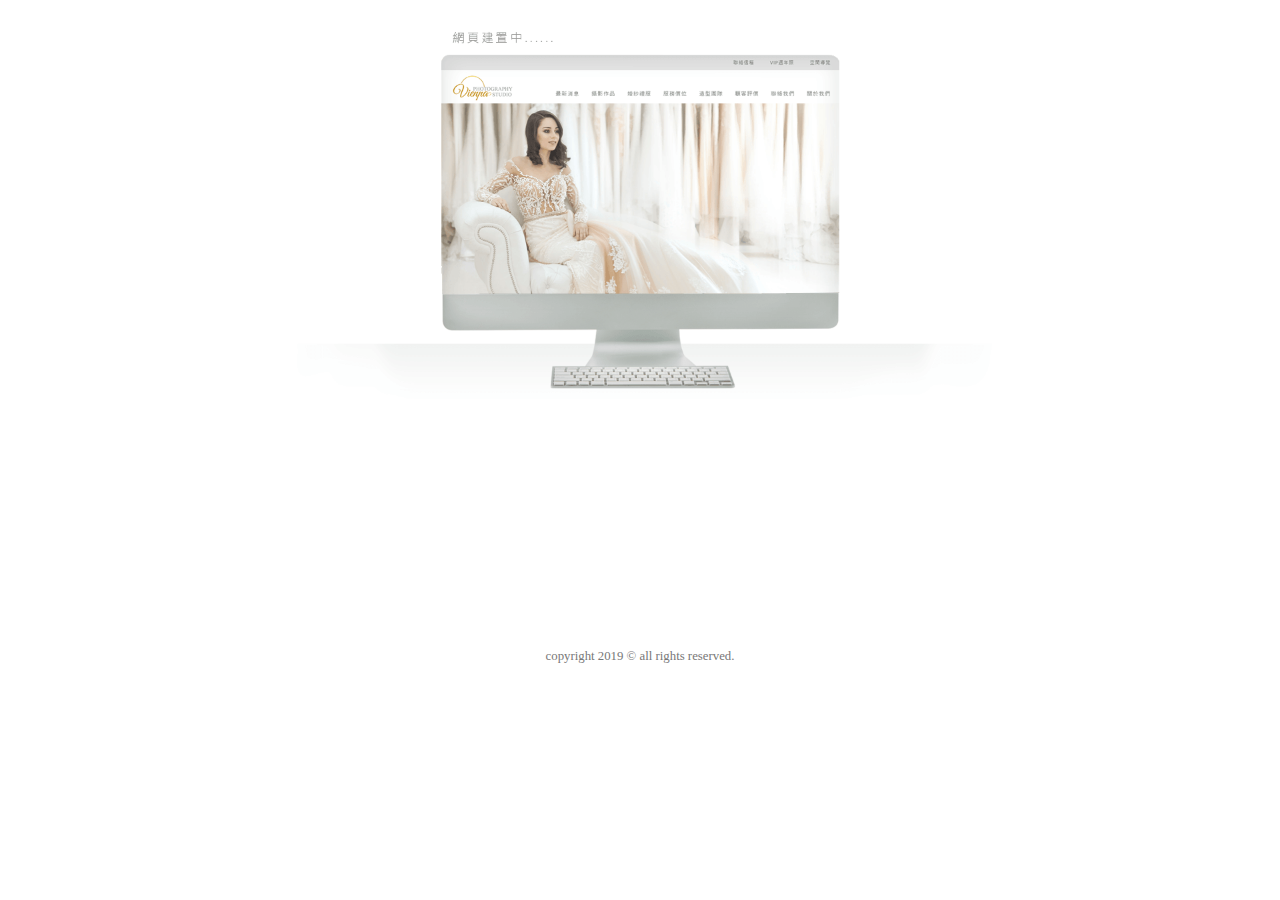
<file: build.html>
<!DOCTYPE html>
<html lang="en">
<head>
	<meta charset="UTF-8">
	<title>維納斯攝影工作室</title>
	<!-- meta:vp -->
	<meta name="viewport" content="width=device-width, user-scalable=no, initial-scale=1.0, maximum-scale=1.0, minimum-scale=1.0">
	<meta name="keywords" content="攝影, 攝影工作室, 婚禮攝影, 婚紗攝影, 禮服租借, 婚禮攝影師, 婚紗照, 婚紗包套, 婚紗價格, 韓風婚紗, 韓式婚紗, 結婚攝影, 台中婚紗攝影">
	<meta name="description" content="攝影, 攝影工作室, 婚禮攝影, 婚紗攝影, 禮服租借, 婚禮攝影師, 婚紗照, 婚紗包套, 婚紗價格, 韓風婚紗, 韓式婚紗, 結婚攝影, 台中婚紗攝影">

	<meta http-equiv="X-UA-Compatible" content="IE=edge">

	<!--css basic-->
	<link rel="stylesheet" href="css/reset.css">
	<link rel="stylesheet" href="css/forms.css">
	<link rel="stylesheet" href="css/buttons.css">
    <link href="https://fonts.googleapis.com/css?family=EB+Garamond" rel="stylesheet">

    <!--css swiper-->
    <link rel="stylesheet" href="css/swiper/swiper.css">
    
    <!--js basic-->
    <script src="js/jquery-3.1.1.min.js"></script>

    <!--fontawesome basic-->
	<link rel="stylesheet" href="css/fontawesome/all.css">
    <script src="js/fontawesome/all.js"></script>
	<link rel="stylesheet" href="https://use.fontawesome.com/releases/v5.6.3/css/all.css" integrity="sha384-UHRtZLI+pbxtHCWp1t77Bi1L4ZtiqrqD80Kn4Z8NTSRyMA2Fd33n5dQ8lWUE00s/" crossorigin="anonymous">

	<!--css final-->
	<link rel="stylesheet" href="css/common.css">
    <link rel="stylesheet" href="css/build.css">

    <!--js final-->
    <script src="js/menu.js"></script>

</head>
<body>

<div id="ad-build-banner"><!-- ad-build-banner -->
    <div class="build-banner">
    <img src="images/build-banner-1.png" alt=""/>
    </div><!-- build-banner end-->
</div><!-- ad-build-banner end-->

<div id="ad-build-banner-phone"><!-- ad-build-banner -phone-->
    <div class="build-banner-phone">
    <img src="images/build-banner-1-phone.png" alt=""/>
    </div><!-- build-banner-phone end-->
</div><!-- ad-build-banner-phone end-->

<div id="build-copyright-bg">
    <div id="wrap">
        copyright 2019 © all rights reserved.
     </div>
</div>
</body>
</html>
</file>
<file: css/forms.css>
/*!
Pure v1.0.0
Copyright 2013 Yahoo!
Licensed under the BSD License.
https://github.com/yahoo/pure/blob/master/LICENSE.md
*/
/*csslint box-model:false*/
/*
Box-model set to false because we're setting a height on select elements, which
also have border and padding. This is done because some browsers don't render
the padding. We explicitly set the box-model for select elements to border-box,
so we can ignore the csslint warning.
*/

.pure-form input[type="text"],
.pure-form input[type="password"],
.pure-form input[type="email"],
.pure-form input[type="url"],
.pure-form input[type="date"],
.pure-form input[type="month"],
.pure-form input[type="time"],
.pure-form input[type="datetime"],
.pure-form input[type="datetime-local"],
.pure-form input[type="week"],
.pure-form input[type="number"],
.pure-form input[type="search"],
.pure-form input[type="tel"],
.pure-form input[type="color"],
.pure-form select,
.pure-form textarea {
    padding: 0.5em 0.6em;
    display: inline-block;
    border: 1px solid #ccc;
    box-shadow: inset 0 1px 3px #ddd;
    border-radius: 4px;
    vertical-align: middle;
    box-sizing: border-box;
}

/*
Need to separate out the :not() selector from the rest of the CSS 2.1 selectors
since IE8 won't execute CSS that contains a CSS3 selector.
*/
.pure-form input:not([type]) {
    padding: 0.5em 0.6em;
    display: inline-block;
    border: 1px solid #ccc;
    box-shadow: inset 0 1px 3px #ddd;
    border-radius: 4px;
    box-sizing: border-box;
}


/* Chrome (as of v.32/34 on OS X) needs additional room for color to display. */
/* May be able to remove this tweak as color inputs become more standardized across browsers. */
.pure-form input[type="color"] {
    padding: 0.2em 0.5em;
}


.pure-form input[type="text"]:focus,
.pure-form input[type="password"]:focus,
.pure-form input[type="email"]:focus,
.pure-form input[type="url"]:focus,
.pure-form input[type="date"]:focus,
.pure-form input[type="month"]:focus,
.pure-form input[type="time"]:focus,
.pure-form input[type="datetime"]:focus,
.pure-form input[type="datetime-local"]:focus,
.pure-form input[type="week"]:focus,
.pure-form input[type="number"]:focus,
.pure-form input[type="search"]:focus,
.pure-form input[type="tel"]:focus,
.pure-form input[type="color"]:focus,
.pure-form select:focus,
.pure-form textarea:focus {
    outline: 0;
    border-color: #129FEA;
}

/*
Need to separate out the :not() selector from the rest of the CSS 2.1 selectors
since IE8 won't execute CSS that contains a CSS3 selector.
*/
.pure-form input:not([type]):focus {
    outline: 0;
    border-color: #129FEA;
}

.pure-form input[type="file"]:focus,
.pure-form input[type="radio"]:focus,
.pure-form input[type="checkbox"]:focus {
    outline: thin solid #129FEA;
    outline: 1px auto #129FEA;
}
.pure-form .pure-checkbox,
.pure-form .pure-radio {
    margin: 0.5em 0;
    display: block;
}

.pure-form input[type="text"][disabled],
.pure-form input[type="password"][disabled],
.pure-form input[type="email"][disabled],
.pure-form input[type="url"][disabled],
.pure-form input[type="date"][disabled],
.pure-form input[type="month"][disabled],
.pure-form input[type="time"][disabled],
.pure-form input[type="datetime"][disabled],
.pure-form input[type="datetime-local"][disabled],
.pure-form input[type="week"][disabled],
.pure-form input[type="number"][disabled],
.pure-form input[type="search"][disabled],
.pure-form input[type="tel"][disabled],
.pure-form input[type="color"][disabled],
.pure-form select[disabled],
.pure-form textarea[disabled] {
    cursor: not-allowed;
    background-color: #eaeded;
    color: #cad2d3;
}

/*
Need to separate out the :not() selector from the rest of the CSS 2.1 selectors
since IE8 won't execute CSS that contains a CSS3 selector.
*/
.pure-form input:not([type])[disabled] {
    cursor: not-allowed;
    background-color: #eaeded;
    color: #cad2d3;
}
.pure-form input[readonly],
.pure-form select[readonly],
.pure-form textarea[readonly] {
    background-color: #eee; /* menu hover bg color */
    color: #777; /* menu text color */
    border-color: #ccc;
}

.pure-form input:focus:invalid,
.pure-form textarea:focus:invalid,
.pure-form select:focus:invalid {
    color: #b94a48;
    border-color: #e9322d;
}
.pure-form input[type="file"]:focus:invalid:focus,
.pure-form input[type="radio"]:focus:invalid:focus,
.pure-form input[type="checkbox"]:focus:invalid:focus {
    outline-color: #e9322d;
}
.pure-form select {
    /* Normalizes the height; padding is not sufficient. */
    height: 2.25em;
    border: 1px solid #ccc;
    background-color: white;
}
.pure-form select[multiple] {
    height: auto;
}
.pure-form label {
    margin: 0.5em 0 0.2em;
}
.pure-form fieldset {
    margin: 0;
    padding: 0.35em 0 0.75em;
    border: 0;
}
.pure-form legend {
    display: block;
    width: 100%;
    padding: 0.3em 0;
    margin-bottom: 0.3em;
    color: #333;
    border-bottom: 1px solid #e5e5e5;
}

.pure-form-stacked input[type="text"],
.pure-form-stacked input[type="password"],
.pure-form-stacked input[type="email"],
.pure-form-stacked input[type="url"],
.pure-form-stacked input[type="date"],
.pure-form-stacked input[type="month"],
.pure-form-stacked input[type="time"],
.pure-form-stacked input[type="datetime"],
.pure-form-stacked input[type="datetime-local"],
.pure-form-stacked input[type="week"],
.pure-form-stacked input[type="number"],
.pure-form-stacked input[type="search"],
.pure-form-stacked input[type="tel"],
.pure-form-stacked input[type="color"],
.pure-form-stacked input[type="file"],
.pure-form-stacked select,
.pure-form-stacked label,
.pure-form-stacked textarea {
    display: block;
    margin: 0.25em 0;
}

/*
Need to separate out the :not() selector from the rest of the CSS 2.1 selectors
since IE8 won't execute CSS that contains a CSS3 selector.
*/
.pure-form-stacked input:not([type]) {
    display: block;
    margin: 0.25em 0;
}
.pure-form-aligned input,
.pure-form-aligned textarea,
.pure-form-aligned select,
/* NOTE: pure-help-inline is deprecated. Use .pure-form-message-inline instead. */
.pure-form-aligned .pure-help-inline,
.pure-form-message-inline {
    display: inline-block;
    *display: inline;
    *zoom: 1;
    vertical-align: middle;
}
.pure-form-aligned textarea {
    vertical-align: top;
}

/* Aligned Forms */
.pure-form-aligned .pure-control-group {
    margin-bottom: 0.5em;
}
.pure-form-aligned .pure-control-group label {
    text-align: right;
    display: inline-block;
    vertical-align: middle;
    width: 10em;
    margin: 0 1em 0 0;
}
.pure-form-aligned .pure-controls {
    margin: 1.5em 0 0 11em;
}

/* Rounded Inputs */
.pure-form input.pure-input-rounded,
.pure-form .pure-input-rounded {
    border-radius: 2em;
    padding: 0.5em 1em;
}

/* Grouped Inputs */
.pure-form .pure-group fieldset {
    margin-bottom: 10px;
}
.pure-form .pure-group input,
.pure-form .pure-group textarea {
    display: block;
    padding: 10px;
    margin: 0 0 -1px;
    border-radius: 0;
    position: relative;
    top: -1px;
}
.pure-form .pure-group input:focus,
.pure-form .pure-group textarea:focus {
    z-index: 3;
}
.pure-form .pure-group input:first-child,
.pure-form .pure-group textarea:first-child {
    top: 1px;
    border-radius: 4px 4px 0 0;
    margin: 0;
}
.pure-form .pure-group input:first-child:last-child,
.pure-form .pure-group textarea:first-child:last-child {
    top: 1px;
    border-radius: 4px;
    margin: 0;
}
.pure-form .pure-group input:last-child,
.pure-form .pure-group textarea:last-child {
    top: -2px;
    border-radius: 0 0 4px 4px;
    margin: 0;
}
.pure-form .pure-group button {
    margin: 0.35em 0;
}

.pure-form .pure-input-1 {
    width: 100%;
}
.pure-form .pure-input-3-4 {
    width: 75%;
}
.pure-form .pure-input-2-3 {
    width: 66%;
}
.pure-form .pure-input-1-2 {
    width: 50%;
}
.pure-form .pure-input-1-3 {
    width: 33%;
}
.pure-form .pure-input-1-4 {
    width: 25%;
}

/* Inline help for forms */
/* NOTE: pure-help-inline is deprecated. Use .pure-form-message-inline instead. */
.pure-form .pure-help-inline,
.pure-form-message-inline {
    display: inline-block;
    padding-left: 0.3em;
    color: #666;
    vertical-align: middle;
    font-size: 0.875em;
}

/* Block help for forms */
.pure-form-message {
    display: block;
    color: #666;
    font-size: 0.875em;
}

@media only screen and (max-width : 480px) {
    .pure-form button[type="submit"] {
        margin: 0.7em 0 0;
    }

    .pure-form input:not([type]),
    .pure-form input[type="text"],
    .pure-form input[type="password"],
    .pure-form input[type="email"],
    .pure-form input[type="url"],
    .pure-form input[type="date"],
    .pure-form input[type="month"],
    .pure-form input[type="time"],
    .pure-form input[type="datetime"],
    .pure-form input[type="datetime-local"],
    .pure-form input[type="week"],
    .pure-form input[type="number"],
    .pure-form input[type="search"],
    .pure-form input[type="tel"],
    .pure-form input[type="color"],
    .pure-form label {
        margin-bottom: 0.3em;
        display: block;
    }

    .pure-group input:not([type]),
    .pure-group input[type="text"],
    .pure-group input[type="password"],
    .pure-group input[type="email"],
    .pure-group input[type="url"],
    .pure-group input[type="date"],
    .pure-group input[type="month"],
    .pure-group input[type="time"],
    .pure-group input[type="datetime"],
    .pure-group input[type="datetime-local"],
    .pure-group input[type="week"],
    .pure-group input[type="number"],
    .pure-group input[type="search"],
    .pure-group input[type="tel"],
    .pure-group input[type="color"] {
        margin-bottom: 0;
    }

    .pure-form-aligned .pure-control-group label {
        margin-bottom: 0.3em;
        text-align: left;
        display: block;
        width: 100%;
    }

    .pure-form-aligned .pure-controls {
        margin: 1.5em 0 0 0;
    }

    /* NOTE: pure-help-inline is deprecated. Use .pure-form-message-inline instead. */
    .pure-form .pure-help-inline,
    .pure-form-message-inline,
    .pure-form-message {
        display: block;
        font-size: 0.75em;
        /* Increased bottom padding to make it group with its related input element. */
        padding: 0.2em 0 0.8em;
    }
}
</file>
<file: css/buttons.css>
/*!
Pure v1.0.0
Copyright 2013 Yahoo!
Licensed under the BSD License.
https://github.com/yahoo/pure/blob/master/LICENSE.md
*/
.pure-button {
    /* Structure */
    display: inline-block;
    zoom: 1;
    line-height: normal;
    white-space: nowrap;
    vertical-align: middle;
    text-align: center;
    cursor: pointer;
    -webkit-user-drag: none;
    -webkit-user-select: none;
       -moz-user-select: none;
        -ms-user-select: none;
            user-select: none;
    box-sizing: border-box;
}

/* Firefox: Get rid of the inner focus border */
.pure-button::-moz-focus-inner {
    padding: 0;
    border: 0;
}

/* Inherit .pure-g styles */
.pure-button-group {
    letter-spacing: -0.31em; /* Webkit: collapse white-space between units */
    *letter-spacing: normal; /* reset IE < 8 */
    *word-spacing: -0.43em; /* IE < 8: collapse white-space between units */
    text-rendering: optimizespeed; /* Webkit: fixes text-rendering: optimizeLegibility */
}

.opera-only :-o-prefocus,
.pure-button-group {
    word-spacing: -0.43em;
}

.pure-button-group .pure-button {
    letter-spacing: normal;
    word-spacing: normal;
    vertical-align: top;
    text-rendering: auto;
}

/*csslint outline-none:false*/

.pure-button {
    font-family: inherit;
    font-size: 100%;
    padding: 0.5em 1em;
    color: #444; /* rgba not supported (IE 8) */
    color: rgba(0, 0, 0, 0.80); /* rgba supported */
    border: 1px solid #999;  /*IE 6/7/8*/
    border: none rgba(0, 0, 0, 0);  /*IE9 + everything else*/
    background-color: #E6E6E6;
    text-decoration: none;
    border-radius: 2px;
}

.pure-button-hover,
.pure-button:hover,
.pure-button:focus {
    /* csslint ignore:start */
    filter: alpha(opacity=90);
    /* csslint ignore:end */
    background-image: -webkit-linear-gradient(transparent, rgba(0,0,0, 0.05) 40%, rgba(0,0,0, 0.10));
    background-image: linear-gradient(transparent, rgba(0,0,0, 0.05) 40%, rgba(0,0,0, 0.10));
}
.pure-button:focus {
    outline: 0;
}
.pure-button-active,
.pure-button:active {
    box-shadow: 0 0 0 1px rgba(0,0,0, 0.15) inset, 0 0 6px rgba(0,0,0, 0.20) inset;
    border-color: #000\9;
}

.pure-button[disabled],
.pure-button-disabled,
.pure-button-disabled:hover,
.pure-button-disabled:focus,
.pure-button-disabled:active {
    border: none;
    background-image: none;
    /* csslint ignore:start */
    filter: alpha(opacity=40);
    /* csslint ignore:end */
    opacity: 0.40;
    cursor: not-allowed;
    box-shadow: none;
    pointer-events: none;
}

.pure-button-hidden {
    display: none;
}

.pure-button-primary,
.pure-button-selected,
a.pure-button-primary,
a.pure-button-selected {
    background-color: rgb(0, 120, 231);
    color: #fff;
}

/* Button Groups */
.pure-button-group .pure-button {
    margin: 0;
    border-radius: 0;
    border-right: 1px solid #111;  /* fallback color for rgba() for IE7/8 */
    border-right: 1px solid rgba(0, 0, 0, 0.2);

}

.pure-button-group .pure-button:first-child {
    border-top-left-radius: 2px;
    border-bottom-left-radius: 2px;
}
.pure-button-group .pure-button:last-child {
    border-top-right-radius: 2px;
    border-bottom-right-radius: 2px;
    border-right: none;
}
</file>
<file: css/common.css>
@charset "UTF-8";
body {
  font-family: 'Noto Sans TC', ‘cwTeXMing’, 'sans-serif',  "Microsoft JhengHei"; }

/*設定rem=16*/
html {
  font-size: 16px; }

.clearfix:after {
  content: "";
  display: table;
  clear: both; }

#wrap {
  max-width: 1280px;
  margin: 0 auto; }

/*bar*/
#bar {
  background-color: #e5e5e5;
  position: relative;
  margin-bottom: 0;
  min-height: 45px;
  background-size: cover; }
  #bar .bar-box {
    margin: 0 auto;
    max-width: 1280px;
    padding: 10px 30px;
    padding-top: 15px; }
    @media (max-width: 767px) {
      #bar .bar-box {
        padding: 5px 10px;
        padding-top: 15px; } }
    #bar .bar-box .bar-box-tel {
      float: left; }
    #bar .bar-box .bar-box-info {
      float: right; }
    #bar .bar-box li {
      float: left; }
    #bar .bar-box a {
      display: block;
      font-size: 0.8rem;
      color: #9F9F9F;
      padding-left: 10px; }

/*nav*/
nav {
  background-color: #fff;
  position: relative;
  padding: 10px 30px;
  -webkit-box-shadow: 0px 3px 6px #DBDBDB;
  box-shadow: 0px 3px 6px #DBDBDB;
  z-index: 2; }
  @media (max-width: 767px) {
    nav {
      padding: 10px 10px; } }

.nav-box {
  margin: 0 auto;
  max-width: 1280px;
  padding: 0px 30px; }
  @media (max-width: 767px) {
    .nav-box {
      padding: 0px 0px; } }
  .nav-box .menu {
    float: right;
    margin-top: 46px; }
    @media (max-width: 767px) {
      .nav-box .menu {
        -webkit-transition: max-height 2.3s;
        -o-transition: max-height 2.3s;
        transition: max-height 2.3s;
        margin-top: 0px;
        background-color: #fff;
        max-height: 0px;
        overflow: hidden;
        position: absolute;
        z-index: 1;
        top: 100px;
        left: 0;
        right: 0; } }
    .nav-box .menu li {
      float: left; }
      @media (max-width: 767px) {
        .nav-box .menu li {
          padding-top: 6px;
          padding-bottom: 6px;
          float: none;
          border-bottom: solid 1px #9F9F9F; } }
      .nav-box .menu li a {
        font-size: 1rem;
        line-height: 1.6rem;
        color: #9F9F9F;
        letter-spacing: 4px;
        margin-left: 30px; }
        @media (max-width: 767px) {
          .nav-box .menu li a {
            text-align: center;
            display: block;
            margin: 0 auto; } }
      .nav-box .menu li a:hover {
        color: #AE8E5D; }
  .nav-box .logo {
    float: left; }
    .nav-box .logo a {
      background: url(../images/logo.png);
      background-repeat: no-repeat;
      display: block;
      width: 184px;
      height: 80px;
      text-indent: 110%;
      white-space: nowrap;
      overflow: hidden; }

main {
  padding: 30px 0px; }

footer {
  padding: 30px 10px; }

#footer-bg {
  background-color: #ededed;
  /*border: solid 1px red;*/ }

.hr-style {
  height: 1px;
  border: none;
  border-top: 1px dashed #787878; }

.info-kind {
  color: #787878;
  font-size: 1rem;
  line-height: 1.6rem; }
  .info-kind li {
    float: left;
    width: 21.25%;
    font-size: 0.8rem; }
    @media (max-width: 767px) {
      .info-kind li {
        float: none;
        width: 90%;
        margin-left: 5%;
        margin-right: 5%;
        margin-bottom: 1rem; } }
    .info-kind li .info-title {
      font-size: 1rem; }
  .info-kind li:first-child {
    margin-right: 5%; }
  .info-kind li:nth-child(2) {
    margin-right: 5%; }
  .info-kind li:nth-child(3) {
    margin-right: 5%; }
  @media (max-width: 767px) {
    .info-kind li:nth-child(4) {
      margin-bottom: 0px; } }

#copyright-bg {
  margin: 0 auto;
  background-color: #e6e6e6;
  font-size: 0.8rem;
  text-align: center;
  color: #787878;
  line-height: 2rem; }

.showmenu {
  display: none; }
  @media (max-width: 767px) {
    .showmenu {
      position: absolute;
      top: 10px;
      right: 10px;
      float: right;
      display: block;
      border: solid 1px #9F9F9F;
      color: #9F9F9F;
      font-size: 1.2rem;
      text-align: center;
      width: 70px;
      padding-top: 25px;
      padding-bottom: 25px; } }

.menu-show .menu {
  max-height: 800px; }
</file>
<file: css/build.css>
#ad-build-banner-phone {
  display: none; }
  @media (max-width: 767px) {
    #ad-build-banner-phone {
      display: block; } }

#ad-build-banner {
  display: block;
  margin: 0 auto;
  height: 640px; }
  @media (max-width: 767px) {
    #ad-build-banner {
      display: none; } }
  #ad-build-banner .build-banner {
    position: relative; }

#build-copyright-bg {
  margin: 0 auto;
  background-color: #fff;
  font-size: 0.8rem;
  text-align: center;
  color: #787878;
  line-height: 2rem; }
</file>
